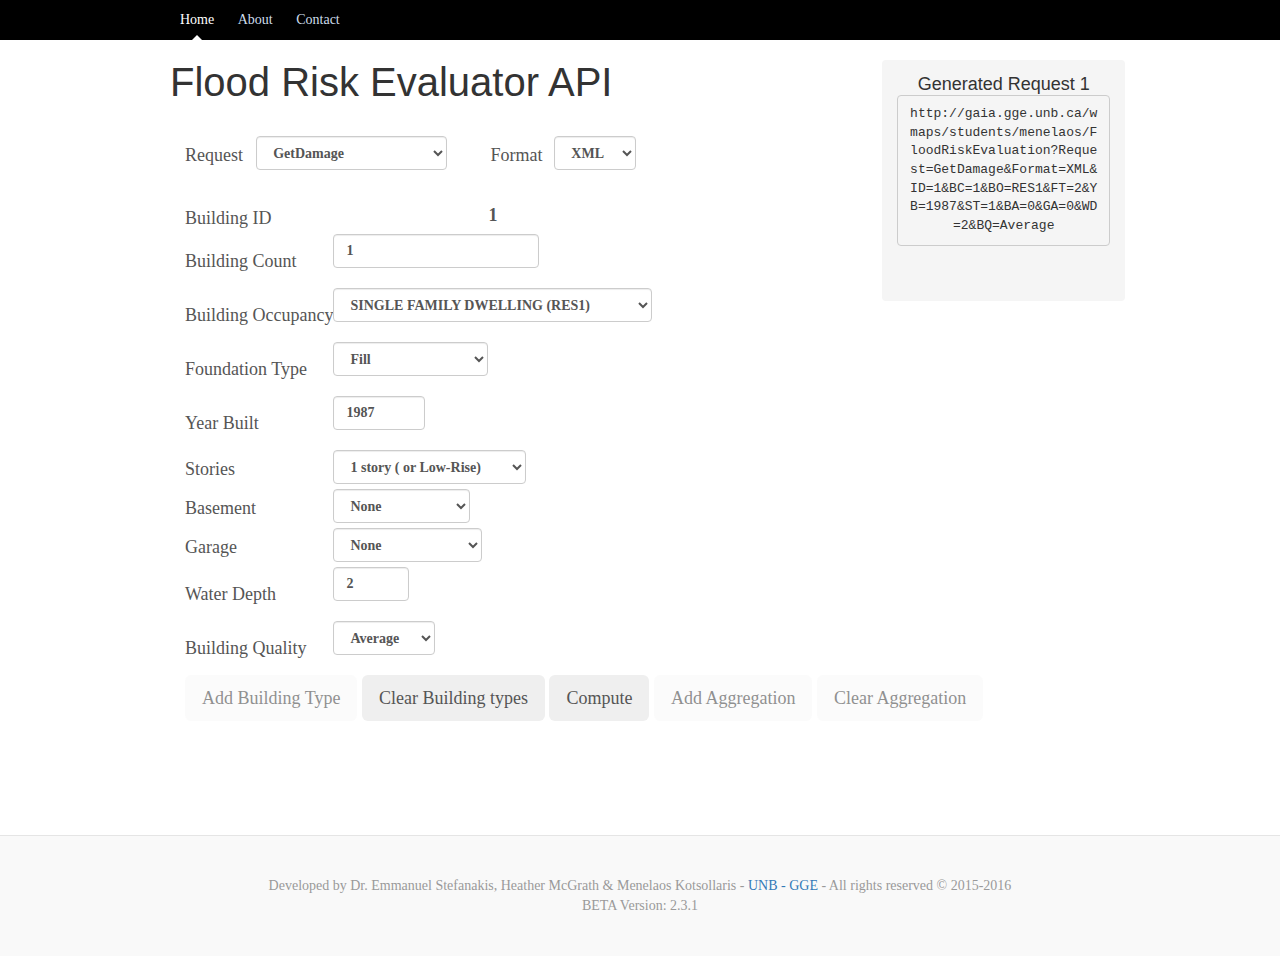
<file: Index.html>
<!-- FIXME throw proper errors on user-input + ids + add form button -->
<!DOCTYPE html>
<!--
    Author: Menelaos Kotsollaris
    Email: menelaos@mkotsollaris.com
    All rights reserved ©-->
<html lang="en">
<head>
    <meta charset="utf-8">
    <script src="https://ajax.googleapis.com/ajax/libs/jquery/1.11.3/jquery.min.js"></script>
    <script type="text/javascript" src="initializeComponents.js"></script>
    <meta http-equiv="X-UA-Compatible" content="IE=edge">
    <meta name="viewport" content="width=device-width, initial-scale=1">
    <link rel="icon" href="pictures/unb_gge.gif">
    <meta name="description" content="RESTful API, Flood API">
    <meta name="author" content="Menelaos Kotsollaris">
    <title>Flood Risk Evaluator API</title>
    <!-- Bootstrap core CSS -->
    <link href="dist/css/bootstrap.min.css" rel="stylesheet">
    <!-- Custom styles for this template -->
    <link href="css/blog.css" rel="stylesheet">
    <script src="js/ie-emulation-modes-warning.js"></script>
    <link href="css/bootstrap-slider.css" rel="stylesheet">
    <script>
        /** Main counter of the requests */
        var idCounter = 0;
        /** The counter of the wp and wd objects */
        var aggCounter = 0;
        const domainURL = "http://gaia.gge.unb.ca/wmaps/students/menelaos/";
        function appendSubTable()
        {
            //alert("appendSubTable");
            idCounter++;
            $('<table id="subTable' + idCounter + '"><tr><td</td></tr></table>').appendTo('#coreTable');
            $('#subTable1').append(
                getBuildingIDRow(), getBuildingCountRow(), getBuildingOccupancyRow(), getFoundationTypeRow(),
                getYearBuiltRow(), getStoriesRow(), getBasementRow(), getGarageRow(), getWaterDepthRow(), getBuildingQualityRow());
        }
        function appendAggSubTable()
        {
            //alert("appendAggSubTable");
            //$('#mainTable').append(getAggRow());
            idCounter++;
            $('<table id="subTable' + idCounter + '"><tr><td</td></tr></table>').appendTo('#coreTable');
            $('#subTable1').append(
                getBuildingIDRow(), getBuildingCountRow(), getBuildingOccupancyRow(),
                getFoundationTypeRow(), getYearBuiltRow(), getStoriesRow(), getBasementRow(), getGarageRow(),
                getBuildingQualityRow());
        }
        function getAggRow()
        {
            return '<tr id="aggRow' + aggCounter + '"><td>Water Percentage</td> ' +
                '<td><label> <div class="form-group">' +
                '<input onchange="onRequestChange(this);" value="10" id="waterPercentage' +
                aggCounter +
                '" class="form-control"' +
                'type="number" min="0" max="100"> </div></label> ' +
                '</td>' +
                '<td>Water Depth</td>' +
                '<td><label> <div class="form-group">' +
                '<input onchange="onRequestChange(this);" value="2" id="waterDepth' +
                aggCounter +
                '" class="form-control"' +
                'type="number" min="0" max="23"> </div></label></td> ' +
                '</tr>';
        }
        function getIncrementalID()
        {
            return idCounter;
        }
        function getBuildingOccupancyRow()
        {
            return '<tr> <td>Building Occupancy</td> <td><label> <div class="form-group"> ' +
                '<select onchange="onRequestChange(this);" ' +
                'id="buildingOccupancy' + getIncrementalID() + '" class="form-control"> ' +
                '<option value="AGR1">AGRICULTURE (AGR1)</option> ' +
                '<option value="COM1">RETAIL TRADE (COM1)</option>' +
                '<option value="COM2">WHOLESALE TRADE (COM2)</option>' +
                '<option value="COM3">PERSONAL AND REPAIR (COM3)</option>' +
                '<option value="COM4">PROFESSIONAL/TECHNICAL (COM4)</option>' +
                '<option value="COM5">BANK (COM5)</option>' +
                '<option value="COM6">HOSPITAL (COM6)</option>' +
                '<option value="COM7">MEDICAL OFFICE (COM7)</option>' +
                '<option value="COM8">ENTERTAINMENT (COM8)</option>' +
                '<option value="COM9">THEATRE (COM9)</option>' +
                '<option value="COM10">PARKING LOT (COM10)</option>' +
                '<option value="EDU1">GRADE SCHOOL (EDU1)</option>' +
                '<option value="EDU2">UNIVERSITY (EDU2)</option>' +
                '<option value="GOV1">GENERAL SERVICES (GOV1)</option>' +
                '<option value="GOV1">EMERGENCY RESPONSE (GOV2)</option>' +
                '<option value="IND1">HEAVY INDUSTRY (IND1)</option>' +
                '<option value="IND2">LIGHT INDUSTRY (IND2)</option>' +
                '<option value="IND3">FOOD/DRUG/CHEMIAL IND (IND3)</option>' +
                '<option value="IND4">METALS, MINERAL PROCESSING (IND4)</option>' +
                '<option value="IND5">HIGH TECHNOLOGY (IND5)</option>' +
                '<option value="IND6">CONSTRUCTION (IND6)</option>' +
                '<option value="REL1">CHURCHES (REL1)</option>' +
                '<option value="RES1" selected>SINGLE FAMILY DWELLING (RES1)</option>' +
                '<option value="RES2">MANUFACTURED HOUSING (RES2)</option>' +
                '<option value="RES3A">DUPLEX (RES3A)</option>' +
                '<option value="RES3B">TRIPLEX/QUAD (RES3B)</option>' +
                '<option value="RES3C">MULTI-DWELLINGS, 5-9 (RES3C)</option>' +
                '<option value="RES3D">MULTI-DWELLINGS, 10-19 (RES3D)</option>' +
                '<option value="RES3E">MULTI-DWELLINGS, 20 - 49 (RES3E)</option>' +
                '<option value="RES3F">MULTI-DWELLINGS, 50 + (RES3F)</option>' +
                '<option value="RES4">TEMPORARY LODGING (RES4)</option>' +
                '<option value="RES5">INSTITUTIONAL (RES5)</option>' +
                '<option value="RES6">NURSING HOME (RES6)</option>' +
                '</select></div></div>' +
                '</td></tr>';
        }
        function getBuildingIDRow()
        {
            return '<tr><td>Building ID</td> <td onchange="onRequestChange(this);" align="center" id="buildingID' +
                getIncrementalID() +
                '"><label>' + +getIncrementalID() +
                '</label></td></tr>';
        }
        function getBuildingCountRow()
        {
            return '<tr><td>Building Count</td> <td><label> <div class="form-group">' +
                '<input class="form-control" type="number" value="1" min="1" id="buildingCount' +
                getIncrementalID() +
                '"' +
                ' onchange="onRequestChange(this);"></div></label></td></tr>';
        }
        function getYearBuiltRow()
        {
            return '<tr>' +
                '<td>Year Built</td>' +
                '<td><label>' +
                '<div class="form-group">' +
                '<input onchange="onRequestChange(this);" class="form-control" value="1987" id="yearBuilt' +
                getIncrementalID() +
                '" width="100%" style="display:block;" ' +
                'min="1800" max="' +
                new Date().getFullYear() +
                '"' +
                'type="number"></div></label>' +
                '</td></tr>';
        }
        function getBasementRow()
        {
            return '<tr><td>Basement</td><td><label><select onchange="onRequestChange(this);" id="basement' +
                getIncrementalID() +
                '"  class="form-control">' +
                '<option value="0" selected>None</option>' +
                '<option value="1">Yes, unfinished</option>' +
                '<option value="2">Yes, finished</option>' +
                '</select></label>' +
                '</td></tr>';
        }
        function getStoriesRow()
        {
            return '<tr> <td>Stories</td> <td> <label>' +
                '<select onchange="onRequestChange(this);" ' +
                'id="stories' + getIncrementalID() + '" class="form-control">' +
                '<option value="1">1 story ( or Low-Rise)</option>' +
                '<option value="2">2 stories (or Mid-Rise)</option>' +
                '<option value="3">3+ stories (or High-Rise)</option>' +
                '<option value="S">Split-Level</option>' +
                '</select></label>' +
                '</td></tr>';
        }
        function getGarageRow()
        {
            return '<tr><td>Garage</td>' +
                '<td><label>' +
                '<select id="garage' + getIncrementalID() + '" ' +
                'onchange="onRequestChange(this);" class="form-control">' +
                '<option value="0" selected>None</option>' +
                '<option value="1">1-car</option>' +
                '<option value="2">2-car</option>' +
                '<option value="3">3-car</option>' +
                '<option value="4">Covered Carport</option>' +
                '</select></label>' +
                '</td></tr>';
        }
        function getWaterDepthRow()
        {
            return '<tr> <td>Water Depth</td>' +
                '<td><label> <div class="form-group">' +
                '<input onchange="onRequestChange(this);" value="2" id="waterDepth' +
                getIncrementalID() +
                '" class="form-control"' +
                'type="number" min="0" max="23"> </div></label> ' +
                '</td>' +
                '</tr>';
        }
        function getWaterPercentageRow()
        {
            return '<tr> <td>Water Percentage</td> ' +
                '<td><label> <div class="form-group">' +
                '<input onchange="onRequestChange(this);" value="10" id="waterPercentage' +
                getIncrementalID() +
                '" class="form-control"' +
                'type="number" min="0" max="100"> </div></label> ' +
                '</td>' +
                '</tr>';
        }
        function getFoundationTypeRow()
        {
            return '<tr> <td>Foundation Type</td> <td><label> ' +
                '<div class="form-group">' +
                '<select onchange="onRequestChange(this);" id="foundationType' +
                getIncrementalID() + '" class="form-control">' +
                '<option value="0">0</option>' +
                '<option value="1">Slab on Grade</option>' +
                '<option value="2" selected>Fill</option>' +
                '<option value="3">Crawl Space</option>' +
                '<option value="4">Basement/Garden</option>' +
                '<option value="5">Pier</option>' +
                '<option value="6">Solid Wall</option>' +
                '<option value="7">Pile</option>' +
                '</select></div></label>' +
                '</td></tr>';
        }
        function getBuildingQualityRow()
        {
            return '<tr><td>Building Quality</td><td><label>' +
                '<div class="form-group">' +
                '<select onchange="onRequestChange(this);" id="buildingQuality' +
                getIncrementalID() +
                '" class="form-control">' +
                '<option value="Average">Average</option>' +
                '<option value="Economy">Economy</option>' +
                '<option value="Custom">Custom</option>' +
                '<option value="Luxury">Luxury</option>' +
                '</select></div></label>' +
                '</td></tr>';
        }
        function getBuildingValuationRow()
        {
            return '<tr> <td>Building Valuation</td><td><label>' +
                '<div class="form-group">' +
                '<input onchange="onRequestChange(this);" id="buildingValuation' +
                getIncrementalID() +
                '" class="form-control" type="number" min="0">' +
                '</div></label>' +
                '</td></tr>';
        }
        /**TODO: In case of a big URL, split it as it's mentioned in the DOCS
         *
         * Returns the string that should be output in the Generated Request area.
         *
         * */
        function generateRequestString(requestArray)
        {
            var wantedURLArray = [];
            var URLString = "http://gaia.gge.unb.ca/wmaps/students/menelaos/FloodRiskEvaluation?";
            //alert(requestArray.length);
            for (var i = 0; i < requestArray.length; i++)
            {
                //alert(requestArray[i].getString());
                URLString += requestArray[i].getString();
                //URLString = {};//disconnects the reference from the array
                //URLString = "http://gaia.gge.unb.ca/wmaps/students/menelaos/FloodRiskEvaluation?";
                //wantedURLArray.push(URLString);

            }
            wantedURLArray.push(URLString);
            //alert("bgeno");
            return wantedURLArray;
        }

        /**Creates the clickable URL that navigates the user through the (backend) API*/
        function onComputeClick()
        {
            var request = $('#requestID').val();
            //alert(request);
            var wantedURLArray;
            if (request == "GetCapabilities")
            {
                var format = $('#formatID').val();
                var domainURL = "http://gaia.gge.unb.ca/wmaps/students/menelaos/FloodRiskEvaluation?request=getCapabilities&format=" +
                    format;
                wantedURLArray = [domainURL];
            }
            else if (request == "GetDamage")
            {
                var requestArray = getSimpleRequest();
                wantedURLArray = generateRequestString(requestArray);
            }
            else
            {
                var requestArray = getAggRequest();
                wantedURLArray = generateRequestString(requestArray);
                /*for(var l=0;l<wantedURLArray.length;l++)
                 {
                 alert(wantedURLArray[l]);
                 }*/
                //alert(wantedURLArray.length);
            }
            $("#resultHeader div").remove();
            for (var i = 0; i < wantedURLArray.length; i++)
            {
                (function (e)
                {
                    $("#resultHeader").append(
                        "<div id='wantedURL" +
                        e +
                        "'>Generated Request " +
                        (e + 1) +
                        "<br><pre><code id='URL" +
                        e +
                        "'>" +
                        wantedURLArray[e] +
                        "</code></pre></br></div>");
                    $('#requestID').on(
                        'change', function ()
                        {
                            //alert(this.value); // or $(this).val()
                        });
                    $('#wantedURL' + e).click(
                        function ()
                        {
                            window.open($("#URL" + e).text(), "_blank");
                        }).hover(
                        function ()
                        {
                            $(this).css('cursor', 'pointer');
                        }, function ()
                        {
                            $(this).css('cursor', 'auto');
                        });

                })(i);
            }
        }
        /**
         * Returns an array of requests.
         *
         * @return: The array with Request objects.
         * */
        function getSimpleRequest()
        {
            var requestArray = [];
            var format = $('#formatID').val();
            requestArray.push(
                new Request("GetDamage", format, null, null, null, null, null, null, null, null, null, null, null, null, null, null));
            for (var i = 1; i <= idCounter; i++)
            {
                var id = i;
                var bc = $('#buildingCount' + i).val();
                var bo = $('#buildingOccupancy' + i).val();
                var ft = $('#foundationType' + i).val();
                var yb = $('#yearBuilt' + i).val();
                var st = $('#stories' + i).val();
                var ba = $('#basement' + i).val();
                var ga = $('#garage' + i).val();
                var wd = $('#waterDepth' + i).val();
                var wp = $('#waterPercentage' + i).val();
                var bq = $('#buildingQuality' + i).val();
                var subRequest = new Request(null, null, null, null, id, bc, bo, ft, yb, st, ba, ga, wd, wp, bq);
                requestArray.push(subRequest);
            }
            return requestArray;
        }

        /**
         * Returns an array of Aggregate requests.
         *
         * @return: The array with Request objects.
         * */
        function getAggRequest()
        {
            var requestArray = [];
            var format = $('#formatID').val();
            var wpArray = [];
            var wdArray = [];
            for (var k = 1; k <= aggCounter; k++)
            {
                var wp = $('#waterPercentage' + k).val();
                var wd = $('#waterDepth' + k).val();
                wpArray[k - 1] = wp;
                wdArray[k - 1] = wd;
            }
            subRequest = new Request("GetAggDamage", format, wpArray, wdArray, null, null, null, null, null, null, null,
                null, null, null, null);
            //alert(subRequest.getString());
            requestArray.push(subRequest);
            //alert("idCounter: " + idCounter);
            for (var i = 1; i <= idCounter; i++)
            {
                //alert("i: " + i);
                var id = i;
                var bc = $('#buildingCount' + i).val();
                var bo = $('#buildingOccupancy' + i).val();
                var ft = $('#foundationType' + i).val();
                var yb = $('#yearBuilt' + i).val();
                var st = $('#stories' + i).val();
                var ba = $('#basement' + i).val();
                var ga = $('#garage' + i).val();
                var bq = $('#buildingQuality' + i).val();
                var subRequest;
                subRequest = new Request(null, null, null, null, id, bc, bo, ft, yb, st, ba, ga, null, null, bq);
                requestArray.push(subRequest);
            }
            //alert("kobleee");
            return requestArray;
        }

        /**
         * Request 'Class'
         *
         * @param request
         * @param format
         * @param extraWPArray: the array holding the WP value
         * @param extraWDArray
         * @param id
         * @param bc
         * @param bo
         * @param ft
         * @param yb
         * @param st
         * @param ba
         * @param ga
         * @param wd
         * @param wp
         * @param bq
         * @param bv
         * */
        function Request(request, format, extraWPArray, extraWDArray, id, bc, bo, ft, yb, st, ba, ga, wd, wp, bq, bv)
        {
            this.request = request;
            this.format = format;
            this.extraWP = extraWPArray;
            this.extraWD = extraWDArray;
            this.id = id;
            this.bc = bc;
            this.bo = bo;
            this.ft = ft;
            this.yb = yb;
            this.st = st;
            this.ba = ba;
            this.ga = ga;
            this.wd = wd;
            this.wp = wp;
            this.bq = bq;
            this.bv = bv;
            this.getString = function ()
            {
                var wantedString = "";
                if (this.request != undefined || this.request != null)
                {
                    wantedString += "Request=" + this.request;
                }
                if ((this.extraWP != undefined || this.extraWP != null)
                    && (this.extraWD != undefined || this.extraWD != null))
                {
                    for (var i = 0; i < extraWPArray.length; i++)
                    {
                        wantedString += "&WD=" + this.extraWD[i] + "&WP=" + this.extraWP[i];
                    }
                }
                if (this.format != undefined || this.format != null)
                {
                    wantedString += "&";
                    wantedString += "Format=" + this.format;
                }
                if (this.id != undefined || this.id != null)
                {
                    wantedString += "&";
                    wantedString += "ID=" + this.id;
                }
                if (this.bc != undefined || this.bc != null)
                {
                    wantedString += "&";
                    wantedString += "BC=" + this.bc;
                }
                if (this.bo != undefined || this.bo != null)
                {
                    wantedString += "&";
                    wantedString += "BO=" + this.bo;
                }
                if (this.ft != undefined || this.ft != null)
                {
                    wantedString += "&";
                    wantedString += "FT=" + this.ft;
                }//
                if (this.yb != undefined || this.yb != null)
                {
                    wantedString += "&";
                    wantedString += "YB=" + this.yb;
                }
                if (this.st != undefined || this.st != null)
                {
                    wantedString += "&";
                    wantedString += "ST=" + this.st;
                }
                if (this.ba != undefined || this.ba != null)
                {
                    wantedString += "&";
                    wantedString += "BA=" + this.ba;
                }
                if (this.ga != undefined || this.ga != null)
                {
                    wantedString += "&";
                    wantedString += "GA=" + this.ga;
                }
                if (this.wd != undefined || this.wd != null)
                {
                    //alert("mpika sto WD: " + this.wd);
                    wantedString += "&";
                    wantedString += "WD=" + this.wd;
                }
                if (this.wp != undefined || this.wp != null)
                {
                    //alert("mpika sto WP: " + this.wd);
                    wantedString += "&";
                    wantedString += "WP=" + this.wp;
                }
                if (this.bq != undefined || this.bq != null)
                {
                    wantedString += "&";
                    wantedString += "BQ=" + this.bq;
                }
                if (this.bv != undefined || this.bv != null)
                {
                    wantedString += "&";
                    wantedString += "BV=" + this.bv;
                }
                //alert("wantedString: "+wantedString);
                return wantedString;
            };
        }
        $(document).ready(
            function ()
            {
                appendSubTable();
                /**Appends a table inside coreTable*/
                $("#addRequestBtn").click(
                    function ()
                    {
                        var request = $('#requestID').val();
                        if (request == "GetAggDamage")
                        {
                            appendAggSubTable();
                            onComputeClick();
                        }
                        else
                        {
                            appendSubTable();
                            onComputeClick();
                        }
                    });
                $("#computeBtn").click(
                    function ()
                    {
                        onComputeClick();
                    });
                $("#clearBtn").click(
                    function ()
                    {
                        $("#coreTable tr").remove();
                        $("#resultHeader div").remove();
                        idCounter = 0;
                    });
                $("#addAggregationBtn").click(
                    function ()
                    {
                        var aggregationBtnValue = $('#requestID').val();
                        if (aggregationBtnValue != "GetAggDamage")
                        {
                            alert(
                                "You can only add Aggegation Parameters while selecting the 'GetAggregationDamage' option");
                            return;
                        }
                        aggCounter++;
                        //alert("aggCounter: " + aggCounter);
                        $('#mainTable').append(getAggRow());
                        onRequestChange(this);
                    });
                $("#clearAggregationBtn").click(
                    function ()
                    {
                        for (var i = 1; i <= aggCounter; i++)
                        {
                            var tempAggRow = "aggRow" + i;
                            deleteRow(tempAggRow);
                        }
                        aggCounter = 0;
                        onComputeClick();
                    }
                );
            });
        var onBuildingCountChange = function ()
        {
            x = $('#buildingCount1').val();
            //alert(x);
        };
        var onBuildingOccupancyChange = function ()
        {
            alert("this.value: " + this.value);
        };
        var onWaterPercentageChange = function ()
        {
            alert("this.value: " + this.value);
        };
        var onBuildingQualityChange = function ()
        {
            alert("this.value: " + this.value);
        };
        var onBuildingValuationChange = function ()
        {
            alert("this.value: " + this.value);
        };
        window.onload = onComputeClick;
    </script>
</head>
<body>
<div class="blog-masthead">
    <div class="container">
        <nav class="blog-nav">
            <a class="blog-nav-item active" href="Index.html">Home</a>
            <a class="blog-nav-item" href="Documentation.html">About</a>
            <a class="blog-nav-item" href="Contact.html">Contact</a>
        </nav>
    </div>
</div>
<div class="container">
    <br>
    <div class="row">
        <div class="col-sm-8 blog-main">
            <div class="blog-post">
                <h1 class="blog-post-title">Flood Risk Evaluator API</h1>
                <br>
                <div class="container">
                    <table id="mainTable" width="50%">
                        <tr>
                            <td>Request</td>
                            <td>
                                <label><select id="requestID" class="form-control" onchange="clearTable(this);">
                                    <option value="GetCapabilities">GetCapabilities</option>
                                    <option selected value="GetDamage">GetDamage</option>
                                    <option value="GetAggDamage">GetAggregationDamage</option>
                                </select>
                                </label>
                            </td>
                            <td>Format</td>
                            <td>
                                <label>
                                    <select id="formatID" class="form-control" onchange="onFormatChange(this);">
                                        <option value="XML">XML</option>
                                        <option value="JSON">JSON</option>
                                    </select>
                                </label>
                            </td>
                        </tr>
                    </table>
                    <div>
                        <br>
                        <table align="middle" id="coreTable">
                        </table>
                        <div>
                            <button disabled id="addRequestBtn" class="btn btn-secondary btn-lg">Add Building Type</button>
                            <button id="clearBtn" class="btn btn-secondary btn-lg">Clear Building types</button>
                            <button id="computeBtn" class="btn btn-secondary btn-lg">Compute</button>
                            <button disabled id="addAggregationBtn" class="btn btn-secondary btn-lg">Add
                                Aggregation
                            </button>
                            <button disabled id="clearAggregationBtn" class="btn btn-secondary btn-lg">
                                Clear Aggregation
                            </button>
                        </div>
                        <br>
                        <br>
                    </div>
                </div>
            </div>
        </div>
        <div class="col-sm-3 col-sm-offset-1 blog-sidebar" align="center">
            <div class="sidebar-module sidebar-module-inset">
                <h4 id="resultHeader">
                </h4>
            </div>
        </div><!-- /.blog-sidebar -->
    </div><!-- /.row -->
</div><!-- /.container -->
<footer class="blog-footer" id="footerID"></footer>
<!-- Bootstrap core JavaScript
================================================== -->
<!-- Placed at the end of the document so the pages load faster -->
<script src="dist/js/bootstrap.min.js"></script>
<!-- IE10 viewport hack for Surface/desktop Windows 8 bug -->
<script src="js/ie10-viewport-bug-workaround.js"></script>
<script type="text/javascript">
    /** Clears the Table - Runs each time the requests changes */
    function clearTable(sel)
    {
        //document.getElementById('#mainTable').deleteRow(0);
        //Clearing the table
        $("#coreTable tr").remove();
        $("#resultHeader div").remove();
        //alert("aggCounter: "+aggCounter);
        for (var i = 0; i < aggCounter; i++)
        {
            var wantedStr = "aggRow" + aggCounter;
            deleteRow(wantedStr);
        }
        idCounter = 0;
        aggCounter = 0;
        onRequestChange(sel);
    }

    /** Deletes the rowID from the table */
    function deleteRow(rowID)
    {
        var row = document.getElementById(rowID);
        row.parentNode.removeChild(row);
    }
    function onRequestChange(sel)
    {
        if (sel.value == "GetCapabilities")
        {
            document.getElementById("addRequestBtn").disabled = true;
            document.getElementById("addAggregationBtn").disabled = true;
            document.getElementById("clearAggregationBtn").disabled = true;
            onComputeClick();
        }
        else if (sel.value == "GetDamage")
        {
            document.getElementById("addRequestBtn").disabled = true;
            document.getElementById("addAggregationBtn").disabled = true;
            document.getElementById("clearAggregationBtn").disabled = true;
            appendSubTable();
            onComputeClick();
        }
        else if (sel.value == "GetAggDamage")
        {
            document.getElementById("addRequestBtn").disabled = false;
            document.getElementById("addAggregationBtn").disabled = false;
            document.getElementById("clearAggregationBtn").disabled = false;
            $("#addAggregationBtn").trigger("click");
            appendAggSubTable();
            onComputeClick();
        }
        else
        {
            onComputeClick();
        }

    }
    function onFormatChange(sel)
    {
        onComputeClick();
    }
</script>
</body>
</html>
</file>
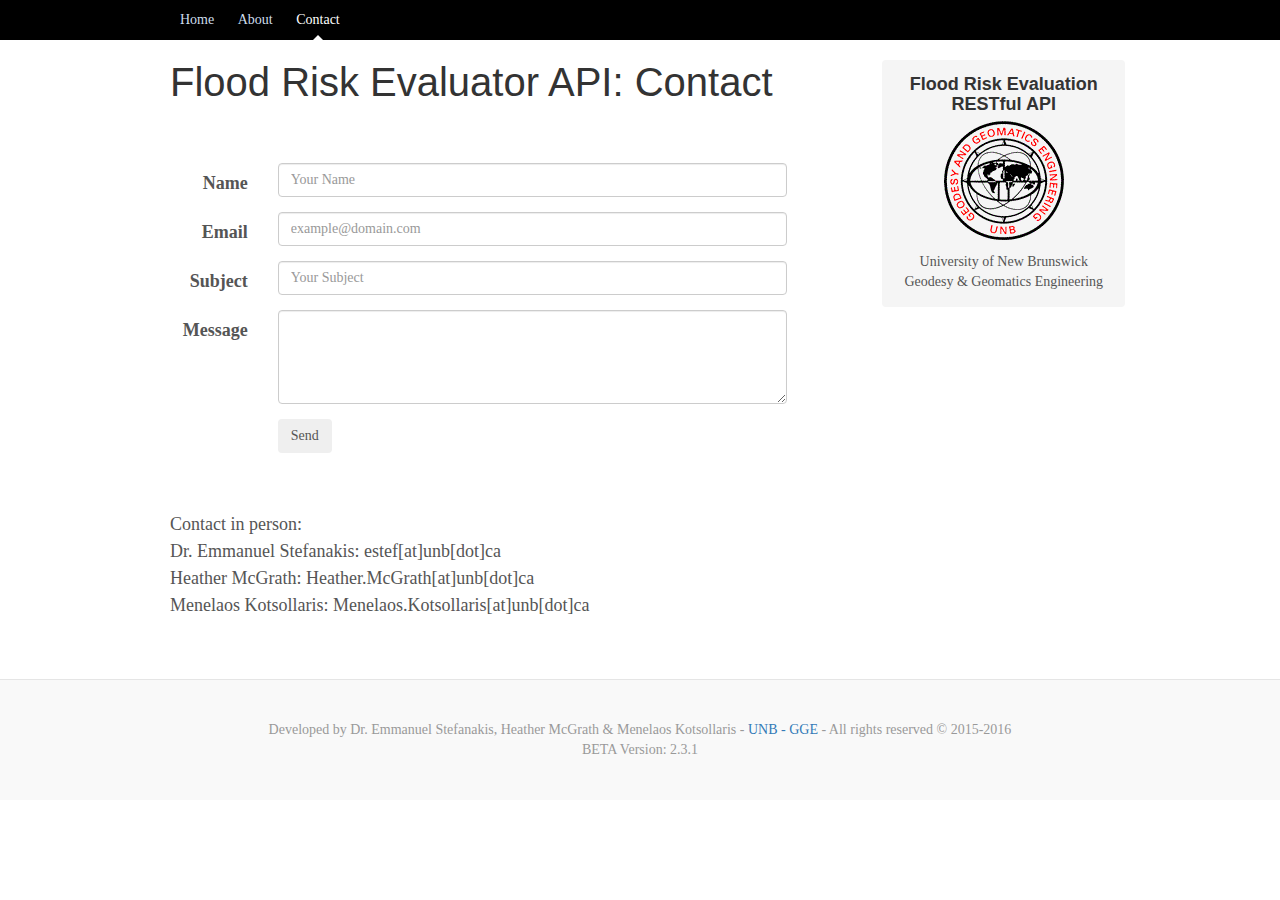
<file: Contact.html>
<!DOCTYPE html>
<html lang="en">
<!--Author: Menelaos Kotsollaris
    Email: menelaos@mkotsollaris.com
    All rights reserved ©-->
<head>
    <meta charset="utf-8">
    <script src="https://ajax.googleapis.com/ajax/libs/jquery/1.11.3/jquery.min.js"></script>
    <script type="text/javascript" src="initializeComponents.js"></script>
    <meta http-equiv="X-UA-Compatible" content="IE=edge">
    <meta name="viewport" content="width=device-width, initial-scale=1">
    <!-- The above 3 meta tags *must* come first in the head; any other head content must come *after* these tags -->
    <meta name="description" content="">
    <meta name="author" content="">
    <link rel="icon" href="pictures/unb_gge.gif">
    <title>Flood Risk Evaluator API</title>
    <!-- Bootstrap core CSS -->
    <link href="dist/css/bootstrap.min.css" rel="stylesheet">
    <!-- Custom styles for this template -->
    <link href="css/blog.css" rel="stylesheet">
    <!-- Just for debugging purposes. Don't actually copy these 2 lines! -->
    <!--[if lt IE 9]>
    <script src="js/ie8-responsive-file-warning.js"></script><![endif]-->
    <script src="js/ie-emulation-modes-warning.js"></script>
    <!-- HTML5 shim and Respond.js for IE8 support of HTML5 elements and media queries -->
    <!--[if lt IE 9]>
    <script src="https://oss.maxcdn.com/html5shiv/3.7.2/html5shiv.min.js"></script>
    <script src="https://oss.maxcdn.com/respond/1.4.2/respond.min.js"></script>
    <script src="https://ajax.googleapis.com/ajax/libs/jquery/1.11.3/jquery.min.js">
    <![endif]-->
</head>
<body>
<div class="blog-masthead">
    <div class="container">
        <nav class="blog-nav">
            <a class="blog-nav-item " href="Index.html">Home</a>
            <a class="blog-nav-item" href="Documentation.html">About</a>
            <a class="blog-nav-item active" href="Contact.html">Contact</a>
        </nav>
    </div>
</div>
<!--TODO contact not working: check mail with 5.4 PHP-->
<div class="container">
    <br>
    <div class="row">
        <div class="col-sm-8 blog-main">
            <div class="blog-post">
                <h1 class="blog-post-title">Flood Risk Evaluator API: Contact</h1>
                <br>
                <br>

                <div id="successedEmailSent" class="text-success" style="display: none;"><h2>Your message has been sent, thank you.
                    <br><br></h2>
                    <h3><a href="http://gaia.gge.unb.ca/wmaps/students/menelaos/floodriskshowcase/Index.html">Return</a></h3>
                </div>

                <form class="form-horizontal" id="mainForm">
                    <div class="form-group">
                        <label for="nameID" class="col-sm-2 control-label">Name</label>

                        <div class="col-sm-10">
                            <input type="text" class="form-control" id="nameID" name="name" placeholder="Your Name" value="" required>
                        </div>
                    </div>
                    <div class="form-group">
                        <label for="emailID" class="col-sm-2 control-label">Email</label>

                        <div class="col-sm-10">
                            <input type="email" class="form-control" id="emailID" name="email" placeholder="example@domain.com" value="" required>
                        </div>
                    </div>
                    <div class="form-group">
                        <label for="subjectID" class="col-sm-2 control-label">Subject</label>

                        <div class="col-sm-10">
                            <input type="text" class="form-control" id="subjectID" name="subject" placeholder="Your Subject" value="" required>
                        </div>
                    </div>
                    <div class="form-group">
                        <label class="col-sm-2 control-label">Message</label>

                        <div class="col-sm-10">
                            <textarea class="form-control" id="messageID" rows="4" name="message" required></textarea>

                            <p id="failureID" style="display: none;" class="text-danger">This text represents danger.</p>
                        </div>
                    </div>

                    <div class="form-group">
                        <div class="col-sm-10 col-sm-offset-2">
                            <input id="submit" name="submit" type="button" value="Send" class="btn" onclick="sendEmail()">
                        </div>
                    </div>
                    <div class="form-group">
                        <div class="col-sm-10 col-sm-offset-2">
                            <! Will be used to display an alert to the user>
                        </div>
                    </div>
                </form>
                <br>
                Contact in person:<br>
                Dr. Emmanuel Stefanakis: estef[at]unb[dot]ca<br>
                Heather McGrath: Heather.McGrath[at]unb[dot]ca<br>
                Menelaos Kotsollaris: Menelaos.Kotsollaris[at]unb[dot]ca<br>
            </div>
        </div>
        <div id="sideBarID"></div><!-- /.blog-sidebar -->
    </div><!-- /.row -->
</div><!-- /.container -->
<footer class="blog-footer" id="footerID"></footer>
<!-- Bootstrap core JavaScript
================================================== -->
<!-- Placed at the end of the document so the pages load faster -->
<script src="https://ajax.googleapis.com/ajax/libs/jquery/1.11.3/jquery.min.js"></script>
<script src="dist/js/bootstrap.min.js"></script>
<!-- IE10 viewport hack for Surface/desktop Windows 8 bug -->
<script src="js/ie10-viewport-bug-workaround.js"></script>
<script type="text/javascript">
    function sendEmail()
    {
        var name = document.getElementById("nameID").value;
        var email = document.getElementById("emailID").value;
        var message = document.getElementById("messageID").value;
        var subject = document.getElementById("subjectID").value;

        document.getElementById('successedEmailSent').style.display = 'inline';
        document.getElementById('failureID').style.display = 'none';
        document.getElementById('mainForm').style.display = 'none';
        $.post(
                '_contact.php',
                {
                    name: name, email: email, message: message, subject: subject
                });
    }
</script>
</body>
</html>
</file>
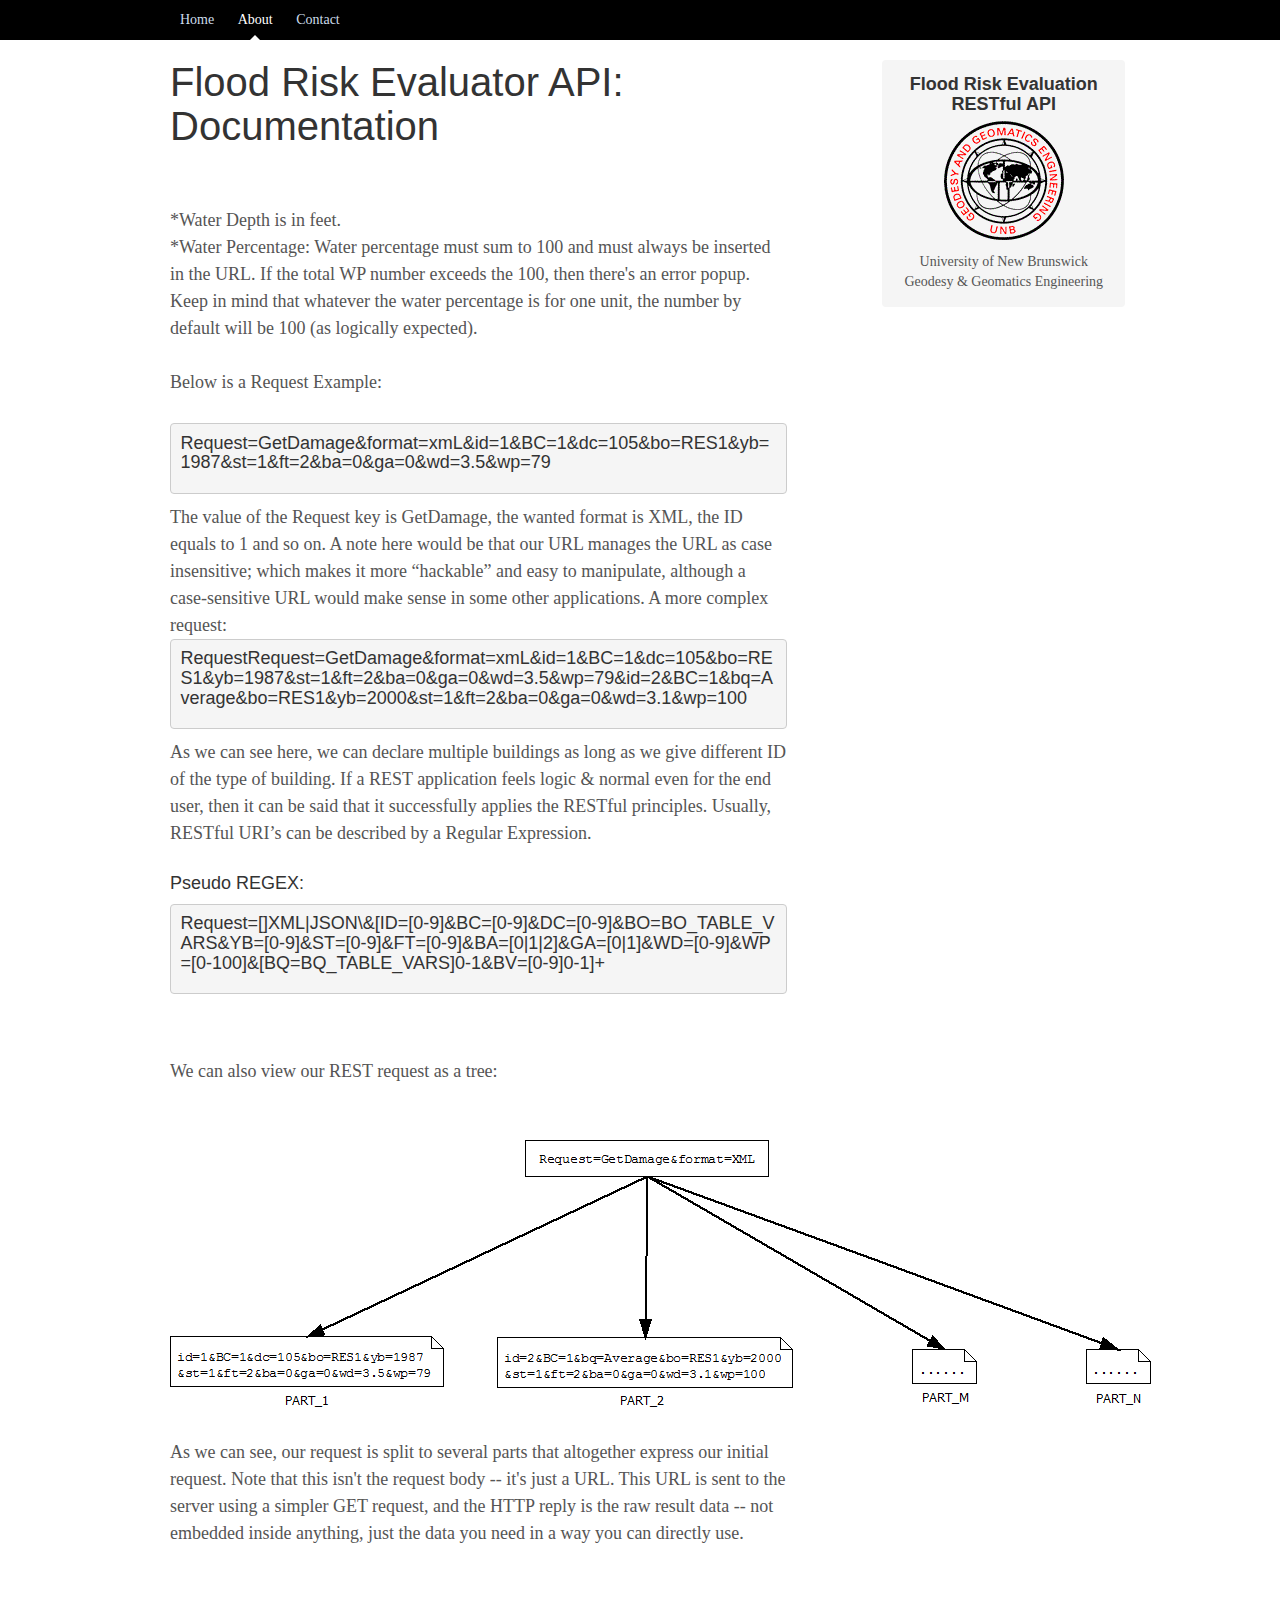
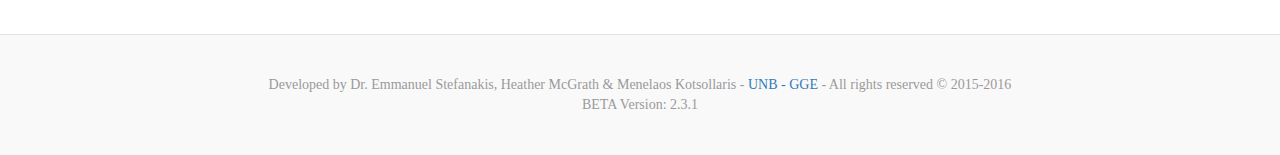
<file: Documentation.html>
<!DOCTYPE html>
<!--Author: Menelaos Kotsollaris
    Email: menelaos@mkotsollaris.com
    All rights reserved ©-->
<html lang="en">
<head>
    <meta charset="utf-8">
    <script src="https://ajax.googleapis.com/ajax/libs/jquery/1.11.3/jquery.min.js"></script>
    <script type="text/javascript" src="initializeComponents.js"></script>
    <meta http-equiv="X-UA-Compatible" content="IE=edge">
    <meta name="viewport" content="width=device-width, initial-scale=1">
    <!-- The above 3 meta tags *must* come first in the head; any other head content must come *after* these tags -->
    <meta name="description" content="">
    <meta name="author" content="">
    <link rel="icon" href="pictures/unb_gge.gif">
    <title>Flood Risk Evaluator API</title>
    <!-- Bootstrap core CSS -->
    <link href="dist/css/bootstrap.min.css" rel="stylesheet">
    <!-- Custom styles for this template -->
    <link href="css/blog.css" rel="stylesheet">
    <!-- Just for debugging purposes. Don't actually copy these 2 lines! -->
    <!--[if lt IE 9]>
    <script src="js/ie8-responsive-file-warning.js"></script><![endif]-->
    <script src="js/ie-emulation-modes-warning.js"></script>
    <!-- HTML5 shim and Respond.js for IE8 support of HTML5 elements and media queries -->
    <!--[if lt IE 9]>
    <script src="https://oss.maxcdn.com/html5shiv/3.7.2/html5shiv.min.js"></script>
    <script src="https://oss.maxcdn.com/respond/1.4.2/respond.min.js"></script>
    <script src="https://ajax.googleapis.com/ajax/libs/jquery/1.11.3/jquery.min.js">
    <![endif]-->
</head>
<body>
<div class="blog-masthead">
    <div class="container">
        <nav class="blog-nav">
            <a class="blog-nav-item" href="Index.html">Home</a>
            <a class="blog-nav-item active" href="Documentation.html">About</a>
            <a class="blog-nav-item" href="Contact.html">Contact</a>
        </nav>
    </div>
</div>
<div class="container">
    <br>
    <div class="row">
        <div class="col-sm-8 blog-main">
            <div class="blog-post">
                <h1 class="blog-post-title">Flood Risk Evaluator API: Documentation</h1>
                <div class="blog-post">
                    <br>
                    <br>
                    *Water Depth is in feet.
                    <br>
                    *Water Percentage: Water percentage must sum to 100 and must always be inserted in the URL. If the total WP number
                    exceeds the 100, then there's an error popup. Keep in mind that whatever the water percentage is for
                    one unit, the number by default will be 100 (as logically expected).
                    <br>
                    <br>
                    Below is a Request Example:
                    <br>
                    <br>
                    <pre><code><h4>Request=GetDamage&format=xmL&id=1&BC=1&dc=105&bo=RES1&yb=1987&st=1&ft=2&ba=0&ga=0&wd=3.5&wp=79</h4></code></pre>
                    The value of the Request key is GetDamage, the wanted format is XML, the ID equals to 1 and so on. A
                    note here would be that
                    our URL manages the URL as case insensitive; which makes it more “hackable” and easy to manipulate,
                    although a case-sensitive
                    URL would make sense in some other applications. A more complex request:
                    <pre><code><h4>RequestRequest=GetDamage&format=xmL&id=1&BC=1&dc=105&bo=RES1&yb=1987&st=1&ft=2&ba=0&ga=0&wd=3.5&wp=79&id=2&BC=1&bq=Average&bo=RES1&yb=2000&st=1&ft=2&ba=0&ga=0&wd=3.1&wp=100</h4></code></pre>
                    As we can see here, we can declare multiple buildings as long as we give different ID of the type of
                    building. If a REST
                    application feels logic & normal even for the end user, then it can be said that it successfully
                    applies the RESTful principles.
                    Usually, RESTful URI’s can be described by a Regular Expression.
                    <br>
                    <br>
                    <h4>Pseudo REGEX:</h4>
                    <pre><code><h4>Request=[]XML|JSON\&[ID=[0-9]&BC=[0-9]&DC=[0-9]&BO=BO_TABLE_VARS&YB=[0-9]&ST=[0-9]&FT=[0-9]&BA=[0|1|2]&GA=[0|1]&WD=[0-9]&WP=[0-100]&[BQ=BQ_TABLE_VARS]0-1&BV=[0-9]0-1]+</h4></code></pre>
                    <br>
                    <br>
                    We can also view our REST request as a tree:<br><br><br>
                    <img src="pictures/doc1.png"><br><br>
                    As we can see, our request is split to several parts that altogether express our initial request.
                    Note that this isn't the request
                    body -- it's just a URL. This URL is sent to the server using a simpler GET request, and the HTTP
                    reply is the raw result data --
                    not embedded inside anything, just the data you need in a way you can directly use.
                    <br><br>
                </div>
            </div>
        </div>

        <div id="sideBarID">
        </div><!-- /.blog-sidebar -->
    </div><!-- /.row -->
</div><!-- /.container -->
<footer class="blog-footer" id="footerID"></footer>
<!-- Bootstrap core JavaScript
================================================== -->
<!-- Placed at the end of the document so the pages load faster -->
<script src="https://ajax.googleapis.com/ajax/libs/jquery/1.11.3/jquery.min.js"></script>
<script src="dist/js/bootstrap.min.js"></script>
<!-- IE10 viewport hack for Surface/desktop Windows 8 bug -->
<script src="js/ie10-viewport-bug-workaround.js"></script>
</body>
</html>
</file>
<file: css/blog.css>
/*
 * Globals
 */

body
{
    font-family: Georgia, "Times New Roman", Times, serif;
    color: #555;
}

h1, .h1,
h2, .h2,
h3, .h3,
h4, .h4,
h5, .h5,
h6, .h6
{
    margin-top: 0;
    font-family: "Helvetica Neue", Helvetica, Arial, sans-serif;
    font-weight: normal;
    color: #333;
}

/*
 * Override Bootstrap's default container.
 */

@media (min-width: 1200px)
{
    .container
    {
        width: 970px;
    }
}

/*
 * Masthead for nav
 */

.blog-masthead
{
    background-color: #000000;
    -webkit-box-shadow: inset 0 -2px 5px rgba(0, 0, 0, .1);
    box-shadow: inset 0 -2px 5px rgba(0, 0, 0, .1);
}

.btn:focus
{
    outline: none;
}

/* Nav links */
.blog-nav-item
{
    position: relative;
    display: inline-block;
    padding: 10px;
    font-weight: 500;
    color: #cdddeb;
}

.blog-nav-item:hover,
.blog-nav-item:focus
{
    color: #fff;
    text-decoration: none;
}

/* Active state gets a caret at the bottom */
.blog-nav .active
{
    color: #fff;
}

.blog-nav .active:after
{
    position: absolute;
    bottom: 0;
    left: 50%;
    width: 0;
    height: 0;
    margin-left: -5px;
    vertical-align: middle;
    content: " ";
    border-right: 5px solid transparent;
    border-bottom: 5px solid;
    border-left: 5px solid transparent;
}

/*
 * Blog name and description
 */

.blog-header
{
    padding-top: 20px;
    padding-bottom: 20px;
}

.blog-title
{
    margin-top: 30px;
    margin-bottom: 0;
    font-size: 60px;
    font-weight: normal;
}

.blog-description
{
    font-size: 20px;
    color: #999;
}

/*
 * Main column and sidebar layout
 */

.blog-main
{
    font-size: 18px;
    line-height: 1.5;
}

/* Sidebar modules for boxing content */
.sidebar-module
{
    padding: 15px;
    margin: 0 -15px 15px;
}

.sidebar-module-inset
{
    padding: 15px;
    background-color: #f5f5f5;
    border-radius: 4px;
}

.sidebar-module-inset p:last-child,
.sidebar-module-inset ul:last-child,
.sidebar-module-inset ol:last-child
{
    margin-bottom: 0;
}

/* Pagination */
.pager
{
    margin-bottom: 60px;
    text-align: left;
}

.pager > li > a
{
    width: 140px;
    padding: 10px 20px;
    text-align: center;
    border-radius: 30px;
}

/*
 * Blog posts
 */

.blog-post
{
    margin-bottom: 60px;
}

.blog-post-title
{
    margin-bottom: 5px;
    font-size: 40px;
}

.blog-post-meta
{
    margin-bottom: 20px;
    color: #999;
}

/*
 * Footer
 */

.blog-footer
{
    padding: 40px 0;
    color: #999;
    text-align: center;
    background-color: #f9f9f9;
    border-top: 1px solid #e5e5e5;
}

.blog-footer p:last-child
{
    margin-bottom: 0;
}
</file>
